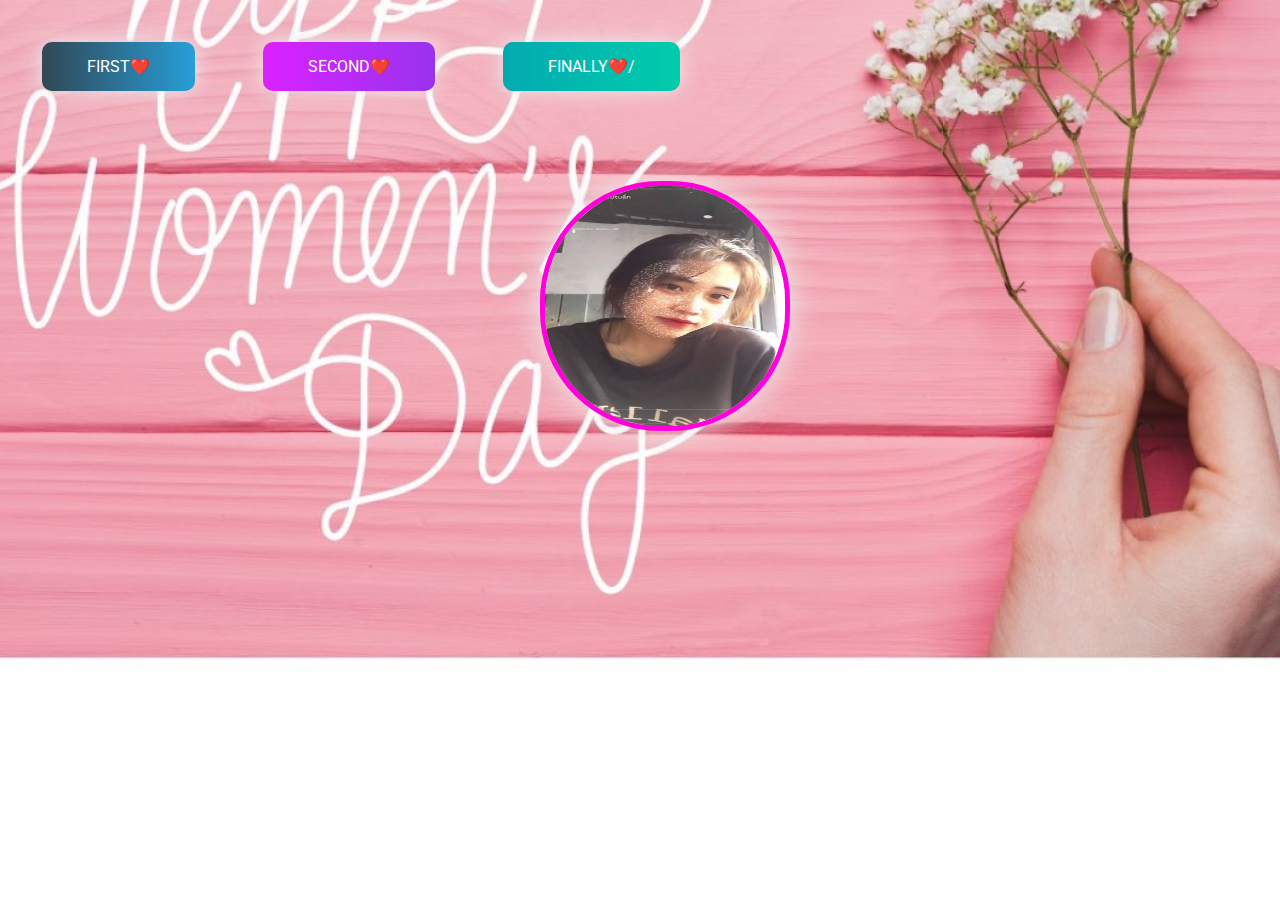
<file: index.html>
<!DOCTYPE html>
<html lang="en">
    <head>
        <meta charset="UTF-8" />
        <meta http-equiv="X-UA-Compatible" content="IE=edge" />
        <meta name="viewport" content="width=device-width, initial-scale=1.0" />
        <link rel="icon" type="image/png" href="./img/CILKGax.png" />
        <title>Cái này là dành cho Pu ❤️❤️❤️</title>
        <link rel="stylesheet" href="./css/style.css" />
    </head>
    <body class="page__main">
        <div class="buttons">
            <a href="index.html" class="btn btn-bir">First❤️</a>
            <a href="timeline.html" class="btn btn-timeline">Second❤️</a>
            <a href="gallery.html" class="btn btn-gallery">Finally❤️/<a>
        </div>
        <img src="./img/pic36.jpg" alt="" class="cover" />

       
    </body>
</html>
</file>
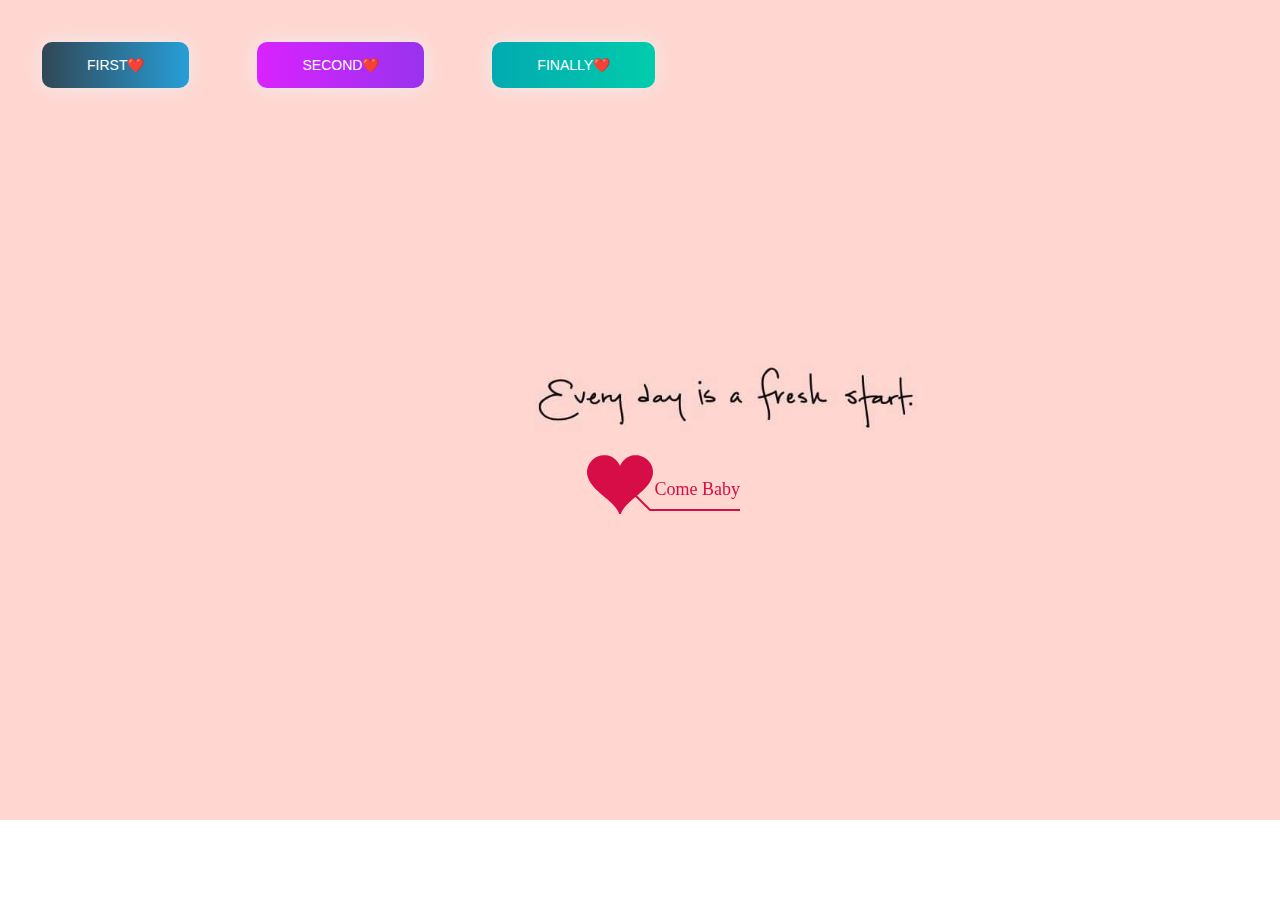
<file: timeline.html>
﻿<!DOCTYPE html PUBLIC "-//W3C//DTD XHTML 1.0 Strict//EN" "http://www.w3.org/TR/xhtml1/DTD/xhtml1-strict.dtd">
<html xml:lang="en" xmlns="http://www.w3.org/1999/xhtml">
<head>
		<meta http-equiv="Content-Type" content="text/html; charset=UTF-8">
		<link rel="icon" type="image/png" href="./img/CILKGax.png">
		<title>Love Pu❤️❤️</title>	    
        <link type="text/css" rel="stylesheet" href="./css/default.css">
        <link rel="stylesheet" href="./css/style.css">
		<script type="text/javascript" src="./js/jquery.min.js"></script>
		<script type="text/javascript" src="./js/jscex.min.js"></script>
		<script type="text/javascript" src="./js/jscex-parser.js"></script>
		<script type="text/javascript" src="./js/jscex-jit.js"></script>
		<script type="text/javascript" src="./js/jscex-builderbase.min.js"></script>
		<script type="text/javascript" src="./js/jscex-async.min.js"></script>
		<script type="text/javascript" src="./js/jscex-async-powerpack.min.js"></script>
		<script type="text/javascript" src="./js/functions.js" charset="utf-8"></script>
		<script type="text/javascript" src="./js/love.js" charset="utf-8"></script>
	    <style type="text/css"></style>

</head>
    <body>
        <div class="buttons">
            <a href="index.html" class="btn btn-bir">First❤️</a>
            <a href="timeline.html" class="btn btn-timeline">Second❤️</a>
            <a href="gallery.html" class="btn btn-gallery">Finally❤️</a>
        </div>
        <div id="main">
             <div id="wrap">
                <div id="text">
			        <div id="code">
                    <font color="#3500ff"><span class="say">Chúc Mai Phương có một ngày 20/10 thật hạnh phúc nhé</span><br>
						<span class="say">Hơi buồn vì dịch bệnh không được gặp Mai Phương huhu</span><br>
						<span class="say">Thôi thì phải chúc vậy mốt gặp lại dẫn Pu đi chơi bù nha hih</span><br>
						<span class="say">Nhân ngày 20/10 chúc cho Mai Phương ngày càng dễ thương hơn,học giỏi nè và xinh đẹp nhất TG nha haha </span><br>
						<span class="say"></span>Nhớ uống nhiều nước,bớt bóc môi lại nữa tui thấy đau lắm haha với lại sắp tới ngày... nhớ nghỉ ngơi cho khỏe nha  <br>
						<span class="say"></span>Nhớ Pu lắm <3 <br>
                            <span class="say"></span>(\_/) <br>
                                <span class="say"></span>     .(•.•). <br>
                            <span class="say"></span>/>❤ you <br>
                           
                        <span class="say"><span class="space"></span> -- ❤️❤️Love You❤️❤️ --</span>
			  </font></p>
			  
      </div>
                </div>
                <div id="clock-box">
					<span class="STYLE1"> The Happiest Time</span>  
                  <div id="clock"></div>
              </div>
                <canvas id="canvas" width="1100" height="680"></canvas>
            </div>
            
        </div>
    <audio id="player" autoplay loop>
        <source src="./music/nhac.mp3" type="audio/mp3" />
    </audio>
    <script>
    (function(){
        var canvas = $('#canvas');
		
        if (!canvas[0].getContext) {
            $("#error").show();
            return false;        }

        var width = canvas.width();
        var height = canvas.height();        
        canvas.attr("width", width);
        canvas.attr("height", height);
        var opts = {
            seed: {
                x: width / 2 - 20,
                color: "rgb(214,13,70)",
                scale: 2
            },
            branch: [
                [535, 680, 570, 250, 500, 200, 30, 100, [
                    [540, 500, 455, 417, 340, 400, 13, 100, [
                        [450, 435, 434, 430, 394, 395, 2, 40]
                    ]],
                    [550, 445, 600, 356, 680, 345, 12, 100, [
                        [578, 400, 648, 409, 661, 426, 3, 80]
                    ]],
                    [539, 281, 537, 248, 534, 217, 3, 40],
                    [546, 397, 413, 247, 328, 244, 9, 80, [
                        [427, 286, 383, 253, 371, 205, 2, 40],
                        [498, 345, 435, 315, 395, 330, 4, 60]
                    ]],
                    [546, 357, 608, 252, 678, 221, 6, 100, [
                        [590, 293, 646, 277, 648, 271, 2, 80]
                    ]]
                ]] 
            ],
            bloom: {
                num: 700,
                width: 1080,
                height: 650,
            },
            footer: {
                width: 1200,
                height: 5,
                speed: 10,
            }
        }

        var tree = new Tree(canvas[0], width, height, opts);
        var seed = tree.seed;
        var foot = tree.footer;
        var hold = 1;

        canvas.click(function(e) {
            var offset = canvas.offset(), x, y;
            x = e.pageX - offset.left;
            y = e.pageY - offset.top;
            if (seed.hover(x, y)) {
                hold = 0; 
                canvas.unbind("click");
                canvas.unbind("mousemove");
                canvas.removeClass('hand');
            }
        }).mousemove(function(e){
            var offset = canvas.offset(), x, y;
            x = e.pageX - offset.left;
            y = e.pageY - offset.top;
            canvas.toggleClass('hand', seed.hover(x, y));
        });

        var seedAnimate = eval(Jscex.compile("async", function () {
            seed.draw();
            while (hold) {
                $await(Jscex.Async.sleep(10));
            }
            while (seed.canScale()) {
                seed.scale(0.95);
                $await(Jscex.Async.sleep(10));
            }
            while (seed.canMove()) {
                seed.move(0, 2);
                foot.draw();
                $await(Jscex.Async.sleep(10));
            }
        }));

        var growAnimate = eval(Jscex.compile("async", function () {
            do {
    	        tree.grow();
                $await(Jscex.Async.sleep(10));
            } while (tree.canGrow());
        }));

        var flowAnimate = eval(Jscex.compile("async", function () {
            do {
    	        tree.flower(2);
                $await(Jscex.Async.sleep(10));
            } while (tree.canFlower());
        }));

        var moveAnimate = eval(Jscex.compile("async", function () {
            tree.snapshot("p1", 240, 0, 610, 680);
            while (tree.move("p1", 500, 0)) {
                foot.draw();
                $await(Jscex.Async.sleep(10));
            }
            foot.draw();
            tree.snapshot("p2", 500, 0, 610, 680);

            canvas.parent().css("background", "url(" + tree.toDataURL('image/png') + ")");
            canvas.css("background", "#ffe");
            $await(Jscex.Async.sleep(300));
            canvas.css("background", "none");
        }));

        var jumpAnimate = eval(Jscex.compile("async", function () {
            var ctx = tree.ctx;
            while (true) {
                tree.ctx.clearRect(0, 0, width, height);
                tree.jump();
                foot.draw();
                $await(Jscex.Async.sleep(25));
            }
        }));

        var textAnimate = eval(Jscex.compile("async", function () {
		    var together = new Date();
		    var year = 2004, month = 6, day = 01;  
		    together.setFullYear(year, month - 1, day); 			
		    together.setHours(0);							
		    together.setMinutes(0);				
		    together.setSeconds(0);					
		    together.setMilliseconds(0);			

		    $("#code").show().typewriter();
            $("#clock-box").fadeIn(500);
            while (true) {
                timeElapse(together);
                $await(Jscex.Async.sleep(1000));
            }
        }));

        var runAsync = eval(Jscex.compile("async", function () {
            $await(seedAnimate());
            $await(growAnimate());
            $await(flowAnimate());
            $await(moveAnimate());

            textAnimate().start();

            $await(jumpAnimate());
        }));

        runAsync().start();
    })();
    </script>
</div>
</body>
</html>
</file>
<file: css/style.css>
@import url("https://fonts.googleapis.com/css2?family=Roboto:ital,wght@0,100;0,300;0,400;0,500;0,700;1,300;1,400&display=swap");

html {
    scroll-behavior: smooth;
    font-family: "Roboto", sans-serif;
}

a {
    text-decoration: none;
}

.page__main {
    /* Ảnh nền của trang đầu tiên nếu bạn muốn đổi thì đổi tại đây */
    background-image: url("../img/pic41.jpg");
    background-repeat: no-repeat;
    margin: 0;
    padding: 0;
    background-size: cover;
    background-position-y: -18rem;
}
.buttons {
    display: flex;
    column-gap: 3rem;
    padding: 2rem;
}

.btn-bir:hover {
    background-position: right center;
    color: #fff;
    text-decoration: none;
}

.btn-bir {
    background-image: linear-gradient(
        to right,
        #314755 0%,
        #26a0da 51%,
        #314755 100%
    );
    margin: 10px;
    padding: 15px 45px;
    text-align: center;
    text-transform: uppercase;
    transition: 0.5s;
    background-size: 200% auto;
    color: white;
    box-shadow: 0 0 20px #eee;
    border-radius: 10px;
    display: block;
}

.btn-timeline {
    background-image: linear-gradient(
        to right,
        #da22ff 0%,
        #9733ee 51%,
        #da22ff 100%
    );
}
.btn-timeline {
    margin: 10px;
    padding: 15px 45px;
    text-align: center;
    text-transform: uppercase;
    transition: 0.5s;
    background-size: 200% auto;
    color: white;
    box-shadow: 0 0 20px #eee;
    border-radius: 10px;
    display: block;
}

.btn-timeline:hover {
    background-position: right center; 
    color: #fff;
    text-decoration: none;
}

.btn-gallery {
    background-image: linear-gradient(
        to right,
        #02aab0 0%,
        #00cdac 51%,
        #02aab0 100%
    );
}
.btn-gallery {
    margin: 10px;
    padding: 15px 45px;
    text-align: center;
    text-transform: uppercase;
    transition: 0.5s;
    background-size: 200% auto;
    color: white;
    box-shadow: 0 0 20px #eee;
    border-radius: 10px;
    display: block;
}

.btn-gallery:hover {
    background-position: right center; /* change the direction of the change here */
    color: #fff;
    text-decoration: none;
}

.cover {
    width: 240px;
    height: 240px;
   
    box-shadow: 0 0 30px #eee;
    position: absolute;
    margin-top: 3rem;
    left: calc(50% - 100px);
  
    border-radius: 120px;
    border: 5px solid rgb(255, 0, 221);
}
</file>
<file: css/default.css>
body {
    margin: 0;
    padding: 0;
    
    background-image: url("../img/Hinh-nen-mau-hong-12.jpg");
    background-size: cover;
    background-repeat: no-repeat;
    font-size: 14px;
    font-family: "sans-serif", "sans-serif", sans-serif;
    color: #660086;
    overflow: auto;
}
a {
    color: #00ff45;
    font-size: 14px;
    text-decoration: none;
}
#main {
    width: 100%;
}
#wrap {
    position: relative;
    margin: 0 auto;
    width: 1100px;
    height: 680px;
    margin-top: 10px;
}
#text {
    width: 400px;
    height: 425px;
    left: 60px;
    top: 80px;
    position: absolute;
}
#code {
    display: none;
    font-size: 16px;
}
#clock-box {
    position: absolute;
    left: 60px;
    top: 550px;
    font-size: 28px;
    display: none;
}
#clock-box a {
    font-size: 28px;
    text-decoration: none;
}
#clock {
    margin-left: 48px;
}
#clock .digit {
    font-size: 64px;
}
#canvas {
    margin: 0 auto;
    width: 1100px;
    height: 680px;
}
#error {
    margin: 0 auto;
    text-align: center;
    margin-top: 60px;
    display: none;
}
.hand {
    cursor: pointer;
}
#code {
    width: 500px;
    color: #3b6900;
    font-family: cursive;
}
.space {
    margin-right: 150px;
}
</file>
